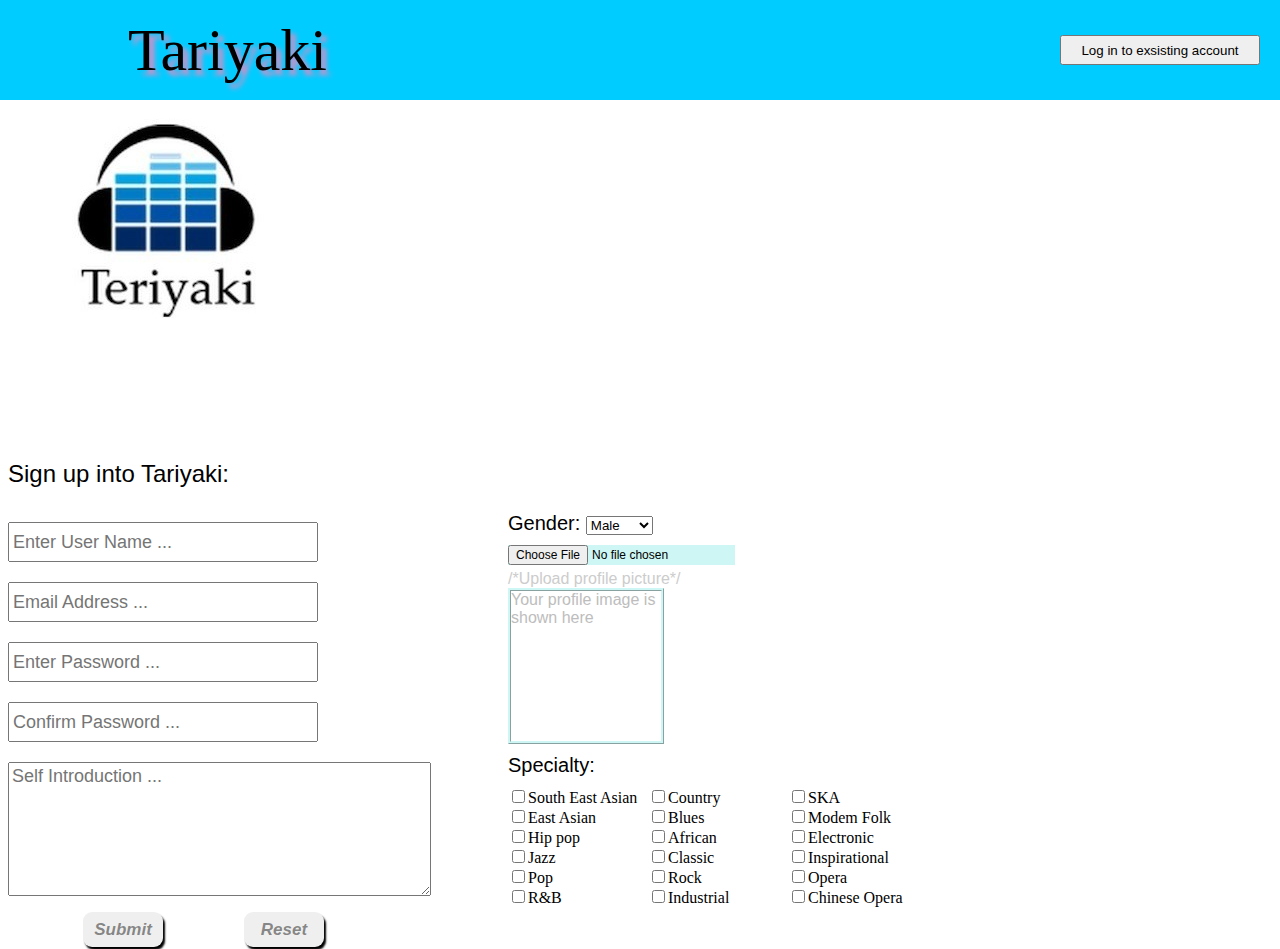
<file: signup.html>
<!DOCTYPE html>
<html lang="en=US">
<head>
		<meta charset="utf-8">
		<title>Sign Up</title>
		
		<meta name="author" content="Bolun Zhang, Siyu Liu, Ying Deng">
	    <meta name="keywords" content="main page, Tariyaki, music">
	    <meta name="generator" content="Notepad++">
	    <link  rel = "stylesheet" type="text/css" href="css/regist.css">
		<script src="javascript/regist.js" type="text/javascript"></script>
</head>
<body>
		<div id="name">
			<label id="top">Tariyaki</label>
			<button id="login">Log in to exsisting account</button>
		</div>

		<div class = "vertical">
			<img id='logo' src='img/logo.jpg'/>
		</div>
		<div class = "vertical">
		<p class = "p1">Sign up into Tariyaki:</p>
		<FORM id="signUp" action='login.php' method='post'>
			<div class="subVertical">
			<input type='text' placeholder="Enter User Name ..." id="user name" name='user'/><br>
			<input type = 'text' placeholder="Email Address ..." id="email" name = 'email'/><br>
			<input placeholder="Enter Password ..." type="password" id="password1" name='pass1'/><br>
			<input placeholder="Confirm Password ..." type="password" id="password2" name = 'pass2'/><br>
			<textarea rows="6" cols="30" placeholder="Self Introduction ..." id="selfIntro" name='selfIntro'></textarea><br>
			<button form ="signUp" type = "Submit" id="submit">Submit</button>
			<button form ="signUp" type = "Reset" id="reset" value = "reset"/>Reset</button><br>
			</div>
			<div class="subVertical">
			<label class="column3" for="genderOption">Gender: </label>
			<select id="genderOption" name="gender" form="signUp">
			  <option value="male">Male</option>
			  <option value="female">Female</option>
			</select><br>
			<input type="file" id="choosePic" name="profilePic" onchange="previewImage(this);"/><br>
			<span id="hint">/*Upload profile picture*/</span>
			<div id="curImg">
				<span>Your profile image is shown here</span>
			</div>
			<label class="column3">Specialty:</label><br>
			<div id="specialty">	
				<input type="checkbox" value="South East Asian" name="speciality">South East Asian <br>
				<input type="checkbox" value="East Asian" name="speciality">East Asian <br> 
				<input type="checkbox" value="Hip pop" name="speciality">Hip pop <br> 
				<input type="checkbox" value="Jazz" name="speciality">Jazz <br> 
				<input type="checkbox" value="Pop" name="speciality">Pop <br> 
				<input type="checkbox" value="R&B" name="speciality">R&B <br>
			</div>
			<div id="specialty">
				<input type="checkbox" value="Country" name="speciality">Country <br> 
				<input type="checkbox" value="Blues" name="speciality">Blues <br> 
				<input type="checkbox" value="African" name="speciality">African <br> 
				<input type="checkbox" value="Classic" name="speciality">Classic <br> 
				<input type="checkbox" value="Rock" name="speciality">Rock <br>
				<input type="checkbox" value="Industrial" name="speciality">Industrial <br>
			</div>
			<div id="specialty">
				<input type="checkbox" value="SKA" name="speciality">SKA <br>
				<input type="checkbox" value="Modem Folk" name="speciality">Modem Folk <br>
				<input type="checkbox" value="Electronic" name="speciality">Electronic <br>
				<input type="checkbox" value="Inspirational" name="speciality">Inspirational <br> 
				<input type="checkbox" value="Opera" name="speciality">Opera <br> 
				<input type="checkbox" value="Chinese Opera" name="speciality">Chinese Opera <br>
			</div>
			</div>
		</FORM>
		</div>
	</body>


<html>
</file>
<file: css/regist.css>
/*body {background-color:yellow;}*/
     
        
		.p1 {
			font:24px arial;
		}
		.uplaod {
			font-family: arial;
			font-size: 14px;
			margin-top: 10px;
			margin-bottom: 10px;
		}
		#curImg {
			font-family: arial;
			color:#BDBDBD;
			border-width: 3px;
			border-color: #CEF6F5;
			border-style: ridge;
			width:150px; 
			height:150px;
			margin-bottom: 10px;
		}
		#hint {
			color:#cccccc; 
			font-family:arial; 
			margin-top: 50px; 
			margin-bottom: 50px;
		}
		input[type="text"] {
			font: 18px arial; 
			padding: 3px;
			line-height: 30px;
			margin-top: 10px;
			margin-bottom: 10px;
			width: 300px;
		}
		input[type="password"] {
			font: 18px arial; 
			padding: 3px;
			line-height: 30px;
			margin-top: 10px;
			margin-bottom: 10px;
			width: 300px;
		}
		input[type="file"]{
			opacity: 1;
			margin-top: 10px;
		}
		textarea {
			font: 18px arial; 
			padding: 3px;
			margin-top: 10px;
			margin-bottom: 10px;
			width: 415px;
		}
		.submit
		{
			width: 60px;
			height: 40px;
		}
		form { 
			margin: 0 auto;
		}
		.vertical {
		    
			float:left; 
			padding-top: 100px;
			margin-top: 10px;
		}
		
		.vertical1 {
		    
			float:left; 
			padding-top: 100px;
			margin-top: 10px;
			
		}
		
		.subVertical {
			float: left;
			width: 500px;
		}
		#specialty {
			padding-top: 10px;
			float: left;
			width: 140px;
		}
		#top {
			text-shadow: 5px 5px 5px #e28bc5;
			font-family: "Times New Roman", Georgia, Serif;
			font-size: 60px;
			margin-left: 10%;
			line-height: 100px;
			float: left;
		}
		#name {
			position: absolute;
			top:0px;
			left: 0px;
			background-color: #00ccff;
			width:  100%;
			height: 100px;
		}
		#submit {
		   -webkit-box-shadow: 2px 3px 2px 0px rgba(0,0,0,1);
		      -moz-box-shadow: 2px 3px 2px 0px rgba(0,0,0,1);
		           box-shadow: 2px 3px 2px 0px rgba(0,0,0,1);
		   border: solid 2px rgba(0,0,0,0);
		   -webkit-border-radius: 9px;
		      -moz-border-radius: 9px;
		           border-radius: 9px;
		   width: 80px;
		   height: 35px;
		   margin: 2px;
		   display: inline-block;
		   -webkit-box-sizing: padding-box;
		      -moz-box-sizing: padding-box;
		           box-sizing: padding-box;
		   font-size: 17px;
		   line-height: 28px;
		   text-align: center;
		   color: rgba(0,0,0,0.46);
		   font-style: italic;
		   font-weight: bold;
		   text-transform: capitalize;
		   margin-left :15%;
		}
		#reset {
		   -webkit-box-shadow: 2px 3px 2px 0px rgba(0,0,0,1);
		      -moz-box-shadow: 2px 3px 2px 0px rgba(0,0,0,1);
		           box-shadow: 2px 3px 2px 0px rgba(0,0,0,1);
		   border: solid 2px rgba(0,0,0,0);
		   -webkit-border-radius: 9px;
		      -moz-border-radius: 9px;
		           border-radius: 9px;
		   width: 80px;
		   height: 35px;
		   margin: 2px;
		   display: inline-block;
		   -webkit-box-sizing: padding-box;
		      -moz-box-sizing: padding-box;
		           box-sizing: padding-box;
		   font-size: 17px;
		   line-height: 28px;
		   text-align: center;
		   color: rgba(0,0,0,0.46);
		   font-style: italic;
		   font-weight: bold;
		   text-transform: capitalize;
		   margin-left :15%;
		}
		#genderOption {
			margin-bottom: 5px;
		}
		.column3 {
			font-family: arial;
			font-size: 20px;
		}
		#login {
			width: 200px;
			height: 30px;
			float:right;
			margin-right: 20px;
			margin-top:  35px;
		}
		#choosePic {
			margin-top: 5px;
			margin-bottom: 5px;
			font-size: 12px;
			background-color: #CEF6F5;
		}
</file>
